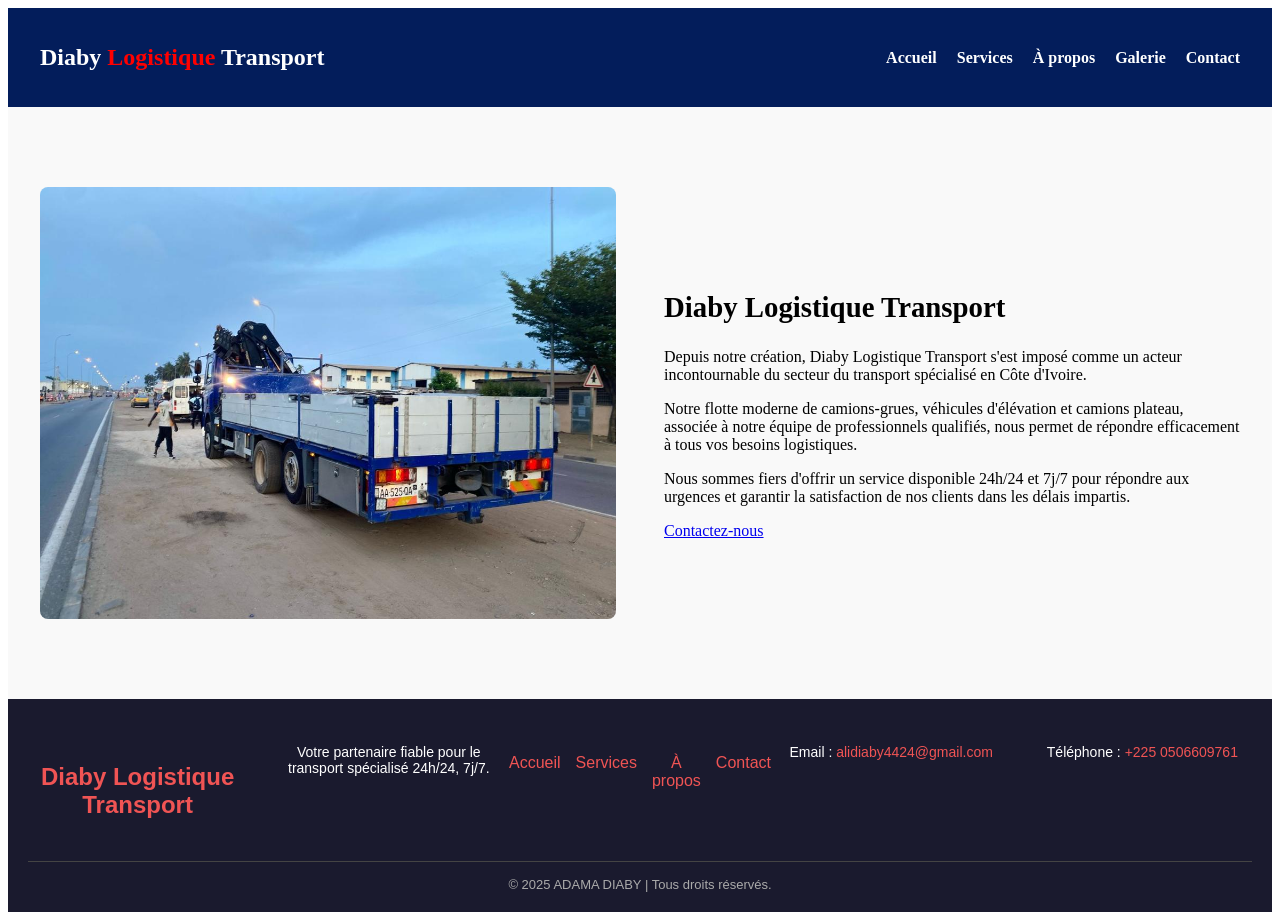
<file: TRANSPORT/apropos.html>
<!DOCTYPE html>
<html lang="fr">
<head>
    <meta charset="UTF-8">
    <meta name="viewport" content="width=device-width, initial-scale=1.0">
    <title>Document</title>
    <link rel="stylesheet" href="apropos.css">
</head>
<body>
    <!-- En tete -->
    <header>
        <div class="container">
          <div class="logo">
            <h1>Diaby <span>Logistique</span> Transport</h1>
          </div>
          <nav>
            <ul class="nav-menu">
              <li><a href="accueil.html">Accueil</a></li>
              <li><a href="service.html">Services</a></li>
              <li><a href="apropos.html">À propos</a></li>
              <li><a href="galeri.html">Galerie</a></li>
              <li><a href="contact.html">Contact</a></li>
            </ul>
          </nav>
        </div>
      </header>
       <!-- À propos -->
       <section class="about" id="about">
        <div class="container">
            <div class="about-content">
                <div class="about-img">
                    <img src="PHOTO/1a53550b-e64f-484d-b47d-57830a831a73.jpeg" alt="À propos de Diaby Logistique Transport">
                </div>
                <div class="about-text">
                    <h2>Diaby Logistique Transport</h2>
                    <p>Depuis notre création, Diaby Logistique Transport s'est imposé comme un acteur incontournable du secteur du transport spécialisé en Côte d'Ivoire.</p>
                    <p>Notre flotte moderne de camions-grues, véhicules d'élévation et camions plateau, associée à notre équipe de professionnels qualifiés, nous permet de répondre efficacement à tous vos besoins logistiques.</p>
                    <p>Nous sommes fiers d'offrir un service disponible 24h/24 et 7j/7 pour répondre aux urgences et garantir la satisfaction de nos clients dans les délais impartis.</p>
                    <a href="contact.html" class="btn">Contactez-nous</a>
                </div>
            </div>
        </div>
    </section>
    <!-- pied-de-page -->
    <footer class="footer">
      <div class="footer-content">
        <h3>Diaby Logistique Transport</h3>
        <p>Votre partenaire fiable pour le transport spécialisé 24h/24, 7j/7.</p>
        <ul class="footer-links">
          <li><a href="accueil.html">Accueil</a></li>
          <li><a href="service.html">Services</a></li>
          <li><a href="apropos.html">À propos</a></li>
          <li><a href="contact.html">Contact</a></li>
        </ul>
        <p class="footer-contact">Email : <a href="mailto:contact@diabylogistique.com">alidiaby4424@gmail.com</a></p>
        <p class="footer-contact">Téléphone : <a href="tel:+221771234567">+225 0506609761</a></p>
      </div>
      <div class="footer-bottom">
        &copy; 2025 ADAMA DIABY | Tous droits réservés.
      </div>
    </footer>
</body>
</html>
</file>
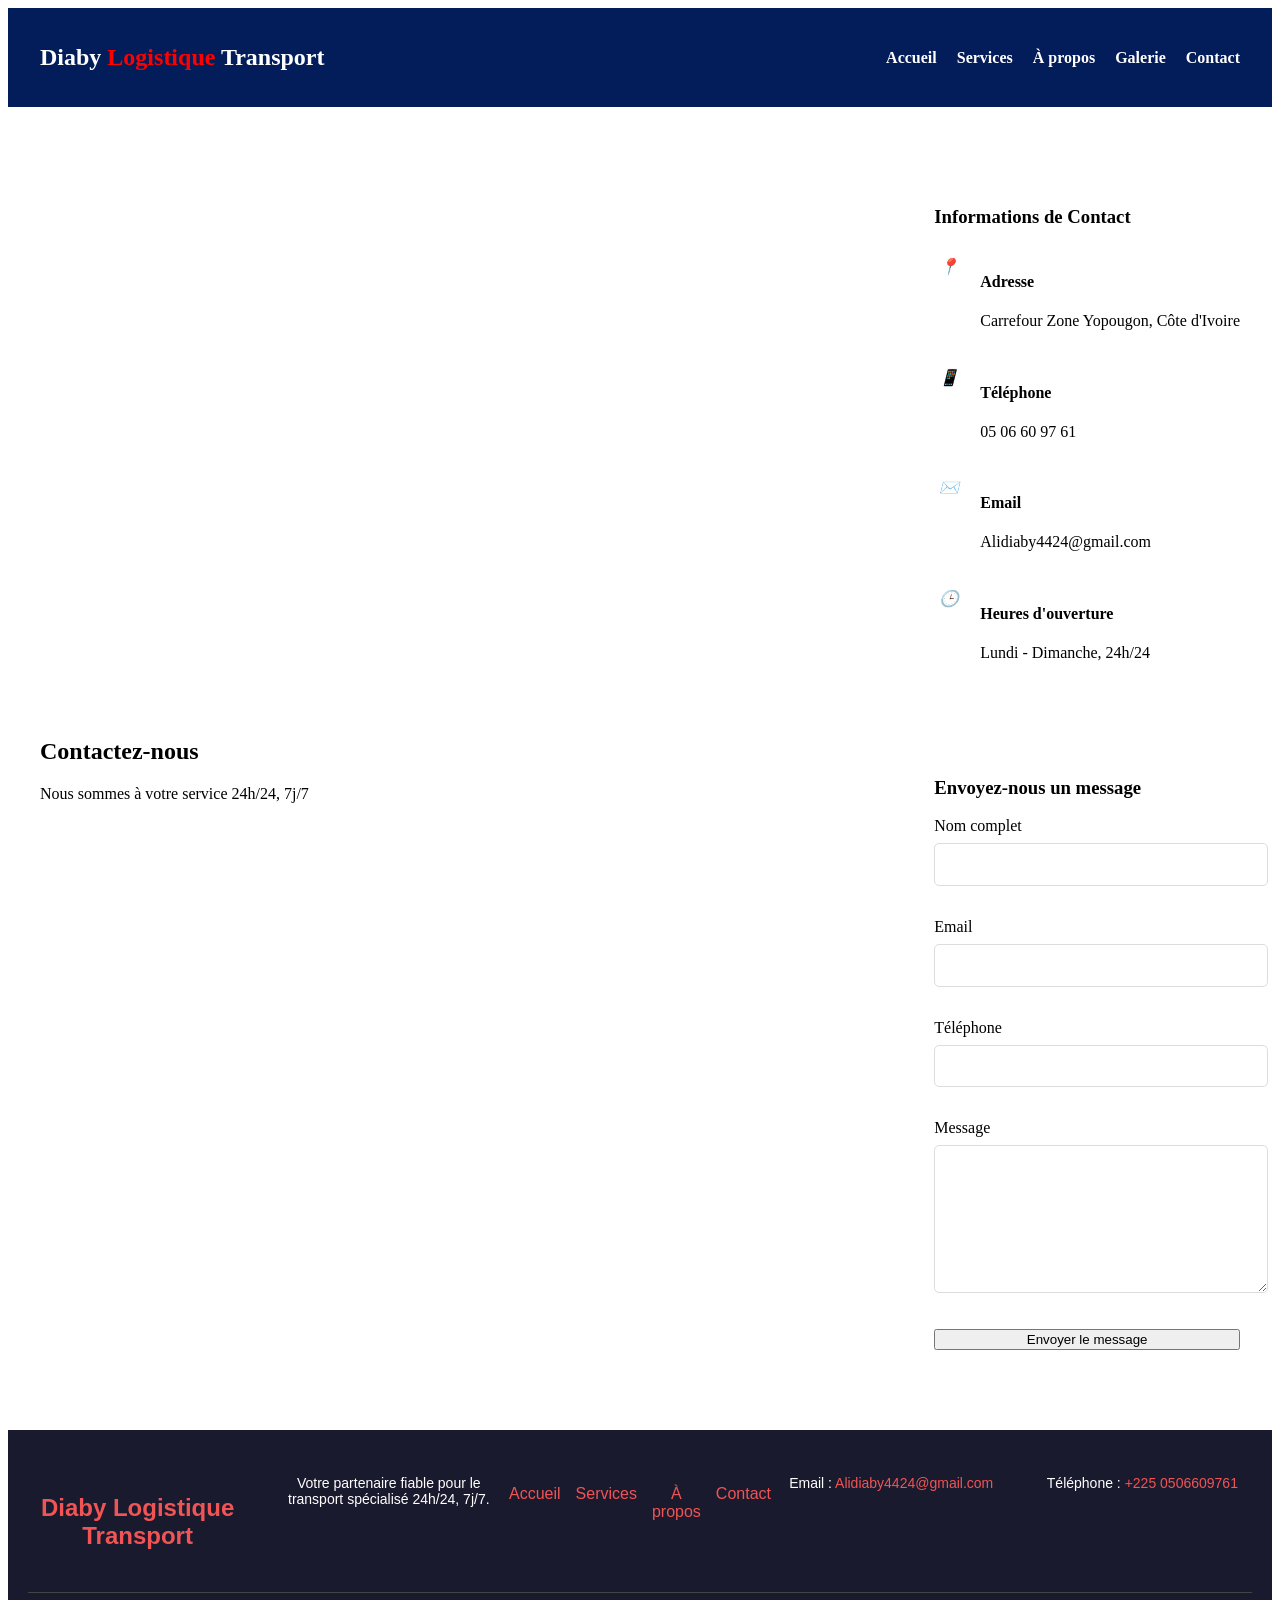
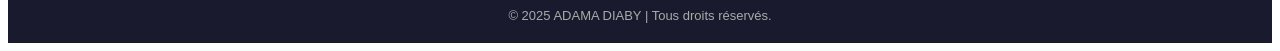
<file: TRANSPORT/contact.html>
<!DOCTYPE html>
<html lang="fr">
<head>
    <meta charset="UTF-8">
    <meta name="viewport" content="width=device-width, initial-scale=1.0">
    <title>Document</title>
    <link rel="stylesheet" href="contact.css">
</head>
<body>
    <!-- En tete -->
    <header>
        <div class="container">
          <div class="logo">
            <h1>Diaby <span>Logistique</span> Transport</h1>
          </div>
          <nav>
            <ul class="nav-menu">
              <li><a href="accueil.html">Accueil</a></li>
              <li><a href="service.html">Services</a></li>
              <li><a href="apropos.html">À propos</a></li>
              <li><a href="galeri.html">Galerie</a></li>
              <li><a href="contact.html">Contact</a></li>
            </ul>
          </nav>
        </div>
      </header>
    <!-- Contact -->
    <section class="contact" id="contact">
        <div class="container">
            <div class="section-title">
                <h2>Contactez-nous</h2>
                <p>Nous sommes à votre service 24h/24, 7j/7</p>
            </div>
            <div class="contact-content">
                <div class="contact-info">
                    <h3>Informations de Contact</h3>
                    <div class="contact-details">
                        <div class="contact-item">
                            <div class="contact-icon">
                                <i>📍</i>
                            </div>
                            <div>
                                <h4>Adresse</h4>
                                <p>Carrefour Zone Yopougon, Côte d'Ivoire</p>
                            </div>
                        </div>
                        <div class="contact-item">
                            <div class="contact-icon">
                                <i>📱</i>
                            </div>
                            <div>
                                <h4>Téléphone</h4>
                                <p>05 06 60 97 61</p>
                            </div>
                        </div>
                        <div class="contact-item">
                            <div class="contact-icon">
                                <i>✉️</i>
                            </div>
                            <div>
                                <h4>Email</h4>
                                <p>Alidiaby4424@gmail.com</p>
                            </div>
                        </div>
                        <div class="contact-item">
                            <div class="contact-icon">
                                <i>🕒</i>
                            </div>
                            <div>
                                <h4>Heures d'ouverture</h4>
                                <p>Lundi - Dimanche, 24h/24</p>
                            </div>
                        </div>
                    </div>
                </div>
                <div class="contact-form">
                    <h3>Envoyez-nous un message</h3>
                    <form>
                        <div class="form-group">
                            <label for="name">Nom complet</label>
                            <input type="text" id="name" required>
                        </div>
                        <div class="form-group">
                            <label for="email">Email</label>
                            <input type="email" id="email" required>
                        </div>
                        <div class="form-group">
                            <label for="phone">Téléphone</label>
                            <input type="tel" id="phone">
                        </div>
                        <div class="form-group">
                            <label for="message">Message</label>
                            <textarea id="message" required></textarea>
                        </div>
                        <button type="submit" class="btn">Envoyer le message</button>
                    </form>
                </div>
            </div>
        </div>
    </section>
    <!-- pied-de-page -->
    <footer class="footer">
        <div class="footer-content">
          <h3>Diaby Logistique Transport</h3>
          <p>Votre partenaire fiable pour le transport spécialisé 24h/24, 7j/7.</p>
          <ul class="footer-links">
            <li><a href="accueil.html">Accueil</a></li>
            <li><a href="service.html">Services</a></li>
            <li><a href="apropos.html">À propos</a></li>
            <li><a href="contact.html">Contact</a></li>
          </ul>
          <p class="footer-contact">Email : <a href="mailto:contact@diabylogistique.com">Alidiaby4424@gmail.com</a></p>
          <p class="footer-contact">Téléphone : <a href="tel:+221771234567">+225 0506609761</a></p>
        </div>
        <div class="footer-bottom">
          &copy; 2025 ADAMA DIABY | Tous droits réservés.
        </div>
      </footer>
</body>
</html>
</file>
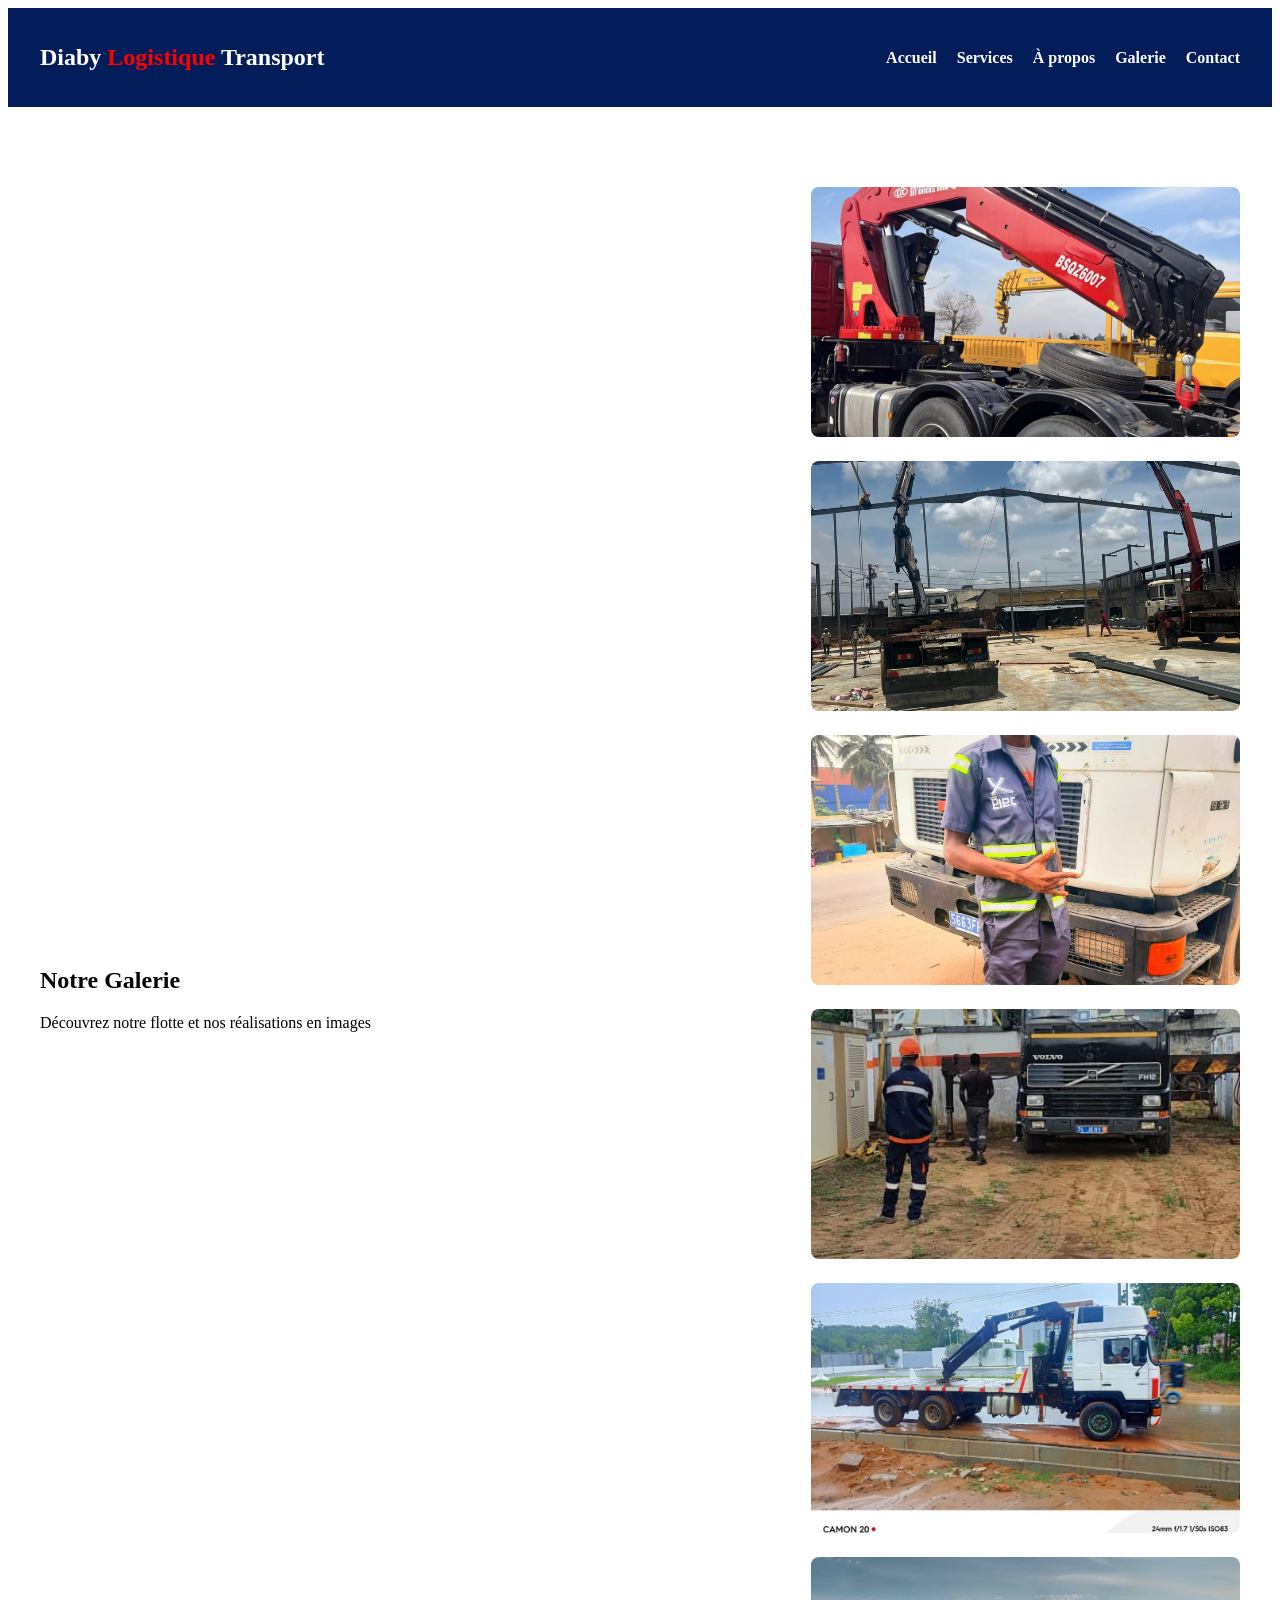
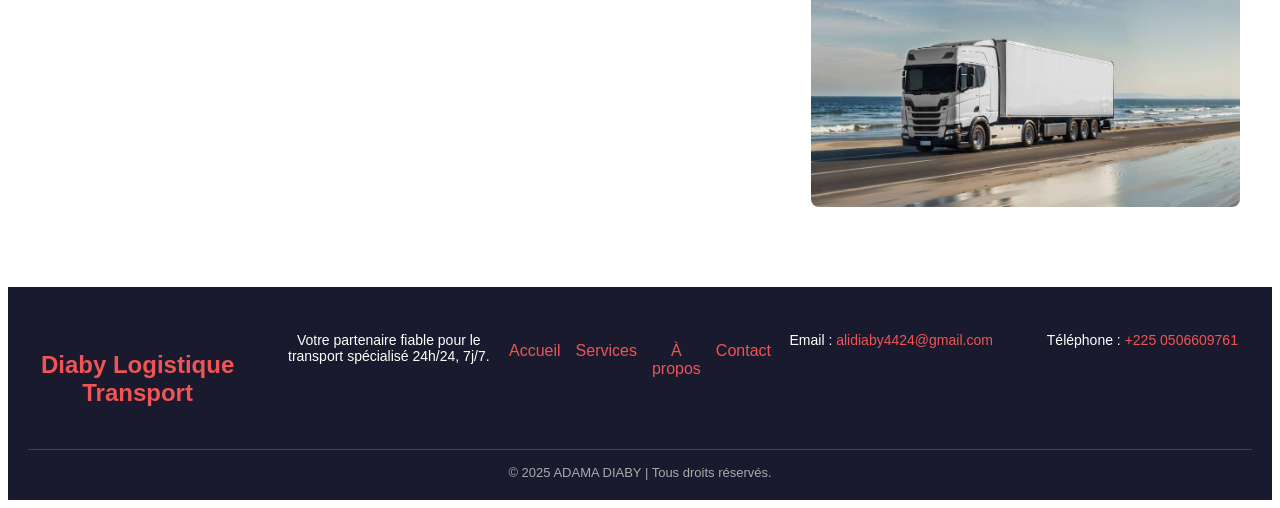
<file: TRANSPORT/galeri.html>
<!DOCTYPE html>
<html lang="fe">
<head>
    <meta charset="UTF-8">
    <meta name="viewport" content="width=device-width, initial-scale=1.0">
    <title>Document</title>
    <link rel="stylesheet" href="galeri.css">
</head>
<body>
    <!-- En tete -->
    <header>
        <div class="container">
          <div class="logo">
            <h1>Diaby <span>Logistique</span> Transport</h1>
          </div>
          <nav>
            <ul class="nav-menu">
              <li><a href="accueil.html">Accueil</a></li>
              <li><a href="services.html">Services</a></li>
              <li><a href="proje.html">À propos</a></li>
              <li><a href="inde.html">Galerie</a></li>
              <li><a href="indes.html">Contact</a></li>
            </ul>
          </nav>
        </div>
      </header>
        <!-- Galerie -->
        <section class="gallery" id="gallery">
            <div class="container">
                <div class="section-title">
                    <h2>Notre Galerie</h2>
                    <p>Découvrez notre flotte et nos réalisations en images</p>
                </div>
                <div class="gallery-grid">
                    <div class="gallery-item">
                        <img src="PHOTO/47b9368b-c13b-4a03-9ea3-7e130ac960ed.jpeg" alt="Image de notre flotte 1">
                    </div>
                    <div class="gallery-item">
                        <img src="PHOTO/728a4a2c-0e20-4685-8b0b-6925548d48d0.jpeg" alt="Image de notre flotte 2">
                    </div>
                    <div class="gallery-item">
                        <img src="PHOTO/IMG-20240727-WA0074.jpg" alt="Image de notre flotte 3">
                    </div>
                    <div class="gallery-item">
                        <img src="PHOTO/IMG-20240221-WA0015.jpg" alt="Image de notre flotte 4">
                    </div>
                    <div class="gallery-item">
                        <img src="PHOTO/6519f612-6191-4061-86eb-ff8cbdfecbcc.jpeg" alt="Image de notre flotte 5">
                    </div>
                    <div class="gallery-item">
                        <img src="PHOTO/67583c18-40fb-4821-9b33-fdec2fcbb8c2.jpeg" alt="Image de notre flotte 6">
                    </div>
                </div>
            </div>
        </section>
        <!-- pied-de-page -->
        <footer class="footer">
            <div class="footer-content">
              <h3>Diaby Logistique Transport</h3>
              <p>Votre partenaire fiable pour le transport spécialisé 24h/24, 7j/7.</p>
              <ul class="footer-links">
                <li><a href="index.html">Accueil</a></li>
                <li><a href="projet.html">Services</a></li>
                <li><a href="proje.html">À propos</a></li>
                <li><a href="indes.html">Contact</a></li>
              </ul>
              <p class="footer-contact">Email : <a href="mailto:contact@diabylogistique.com">alidiaby4424@gmail.com</a></p>
              <p class="footer-contact">Téléphone : <a href="tel:+221771234567">+225 0506609761</a></p>
            </div>
            <div class="footer-bottom">
              &copy; 2025 ADAMA DIABY | Tous droits réservés.
            </div>
          </footer>
</body>
</html>
</file>
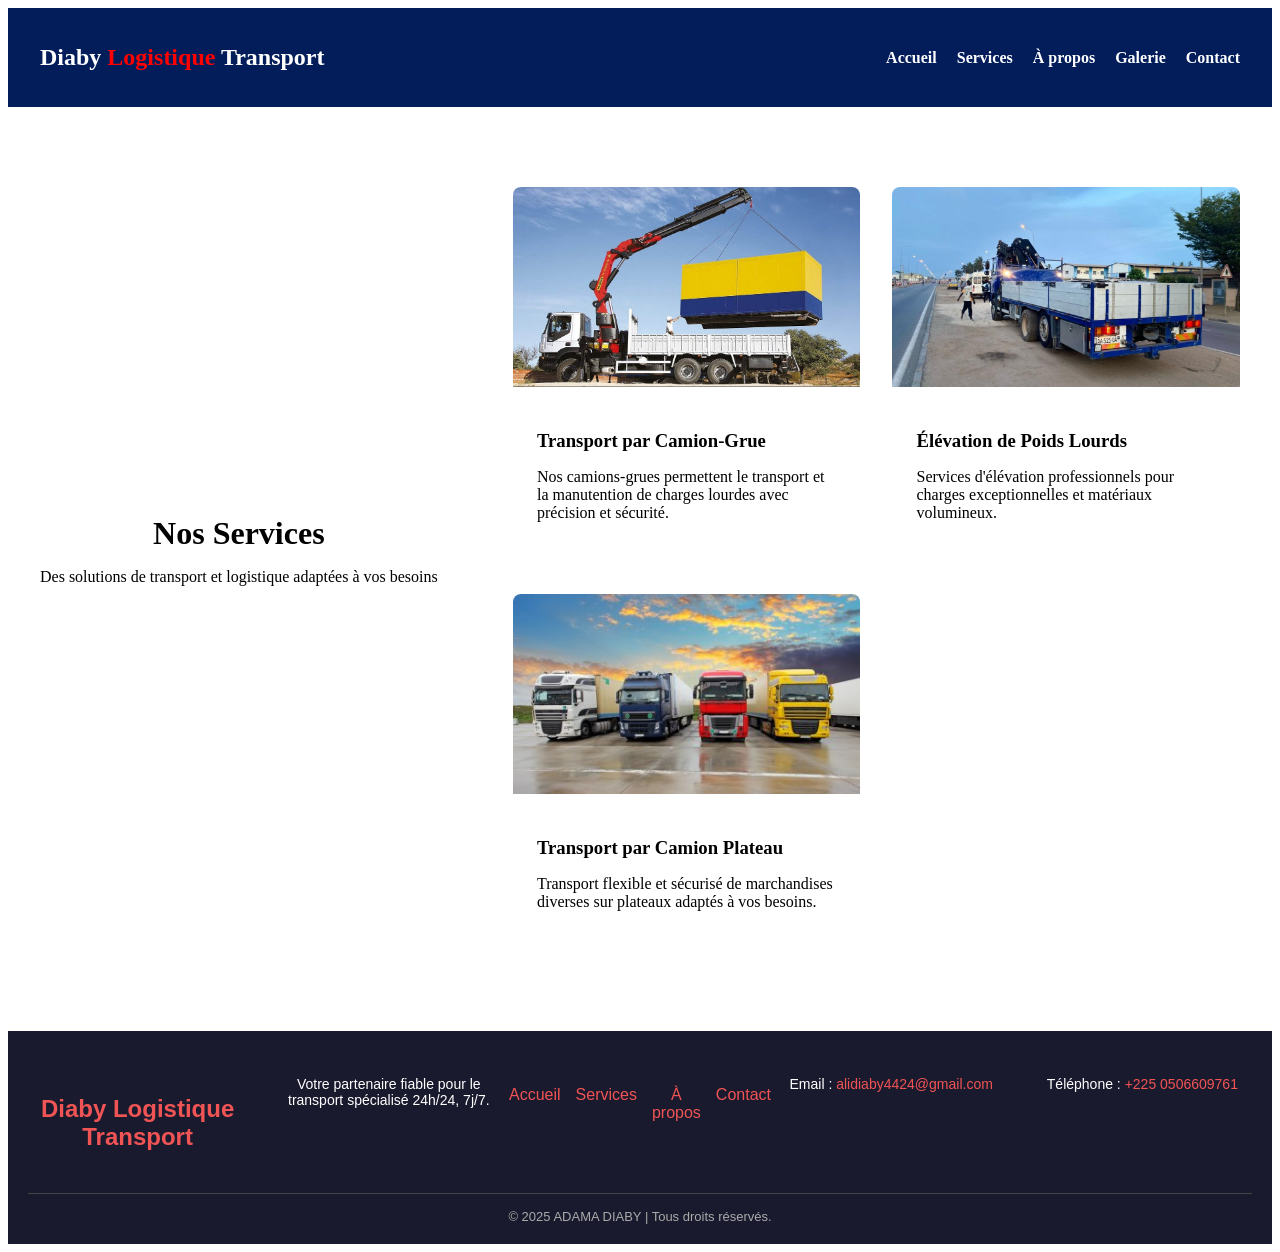
<file: TRANSPORT/service.html>
<!DOCTYPE html>
<html lang="fr">
<head>
    <meta charset="UTF-8">
    <meta name="viewport" content="width=device-width, initial-scale=1.0">
    <title>Document</title>
    <link rel="stylesheet" href="service.css">
</head>
<body>
 <!-- En tete -->
     <header>
  <div class="container">
    <div class="logo">
      <h1>Diaby <span>Logistique</span> Transport</h1>
    </div>
    <nav>
      <ul class="nav-menu">
        <li><a href="accueil.html">Accueil</a></li>
        <li><a href="service.html">Services</a></li>
        <li><a href="apropos.html">À propos</a></li>
        <li><a href="galeri.html">Galerie</a></li>
        <li><a href="contact.html">Contact</a></li>
      </ul>
    </nav>
  </div>
</header>
      <!-- service -->
      <section class="services" id="services">
        <div class="container">
            <div class="section-title">
                <h2>Nos Services</h2>
                <p>Des solutions de transport et logistique adaptées à vos besoins</p>
            </div>
            <div class="services-grid">
                <div class="service-card">
                    <div class="service-img">
                        <img src="PHOTO/9055976c-d4d1-460a-90ef-a3d9fea7ff51.jpeg" alt="Camion-grue">
                    </div>
                    <div class="service-content">
                        <h3>Transport par Camion-Grue</h3>
                        <p>Nos camions-grues permettent le transport et la manutention de charges lourdes avec précision et sécurité.</p>
                    </div>
                </div>
                <div class="service-card">
                    <div class="service-img">
                        <img src="PHOTO/1a53550b-e64f-484d-b47d-57830a831a73.jpeg" alt="Élévation de poids lourds">
                    </div>
                    <div class="service-content">
                        <h3>Élévation de Poids Lourds</h3>
                        <p>Services d'élévation professionnels pour charges exceptionnelles et matériaux volumineux.</p>
                    </div>
                </div>
                <div class="service-card">
                    <div class="service-img">
                        <img src="PHOTO/depositphotos_58255091-stock-photo-truck-freight-transportation.jpg" alt="Camion plateau">
                    </div>
                    <div class="service-content">
                        <h3>Transport par Camion Plateau</h3>
                        <p>Transport flexible et sécurisé de marchandises diverses sur plateaux adaptés à vos besoins.</p>
                    </div>
                </div>
            </div>
        </div>
    </section>
    <!-- pied-de-page -->
    <footer class="footer">
        <div class="footer-content">
          <h3>Diaby Logistique Transport</h3>
          <p>Votre partenaire fiable pour le transport spécialisé 24h/24, 7j/7.</p>
          <ul class="footer-links">
            <li><a href="accueil.html">Accueil</a></li>
            <li><a href="service.html">Services</a></li>
            <li><a href="apropos.html">À propos</a></li>
            <li><a href="contact.html">Contact</a></li>
          </ul>
          <p class="footer-contact">Email : <a href="mailto:contact@diabylogistique.com">alidiaby4424@gmail.com</a></p>
          <p class="footer-contact">Téléphone : <a href="tel:+221771234567">+225 0506609761</a></p>
        </div>
        <div class="footer-bottom">
          &copy; 2025 ADAMA DIABY | Tous droits réservés.
        </div>
      </footer>
</body>
</html>
</file>
<file: TRANSPORT/apropos.css>
/* À propos */
   .about {
    padding: 5rem 0;
    background-color: #f9f9f9;
}

.about-content {
    display: grid;
    grid-template-columns: repeat(auto-fit, minmax(400px, 1fr));
    gap: 3rem;
    align-items: center;
}

.about-img {
    overflow: hidden;
    border-radius: 8px;
    box-shadow: var(--shadow);
}

.about-img img {
    width: 100%;
    height: auto;
    display: block;
}

.about-text h2 {
    margin-bottom: 1.5rem;
    color: var(--dark-color);
    font-size: 1.8rem;
}

.about-text p {
    margin-bottom: 1rem;
}
 /* Pied de page */
 footer {
    background-color: var(--dark-color);
    color: white;
    padding: 3rem 0 1.5rem;
}

.footer-content {
    display: grid;
    grid-template-columns: repeat(auto-fit, minmax(200px, 1fr));
    gap: 2rem;
    margin-bottom: 2rem;
}

.footer-col h3 {
    font-size: 1.3rem;
    margin-bottom: 1.5rem;
    position: relative;
    padding-bottom: 0.5rem;
}

.footer-col h3::after {
    content: '';
    position: absolute;
    left: 0;
    bottom: 0;
    width: 50px;
    height: 2px;
    background-color: var(--primary-color);
}

.footer-links {
    list-style: none;
}

.footer-links li {
    margin-bottom: 0.8rem;
}

.footer-links a {
    color: #ccc;
    text-decoration: none;
    transition: color 0.3s;
}

.footer-links a:hover {
    color: white;
}

.social-links {
    display: flex;
    gap: 1rem;
}

.social-link {
    display: flex;
    align-items: center;
    justify-content: center;
    width: 40px;
    height: 40px;
    background-color: rgba(255, 255, 255, 0.1);
    border-radius: 50%;
    color: white;
    text-decoration: none;
    transition: background-color 0.3s;
}

.social-link:hover {
    background-color: var(--primary-color);
}

.copyright {
    text-align: center;
    padding-top: 1.5rem;
    border-top: 1px solid rgba(255, 255, 255, 0.1);
    font-size: 0.9rem;
    color: #ccc;
    }
  /* Barre de navigation */
header {
    background-color: #031d5b;
    padding: 20px 0;
    color: white;
  }
  
  .container {
    display: flex;
    justify-content: space-between;
    align-items: center;
    max-width: 1200px;
    margin: auto;
    padding: 0 20px;
  }
  
  .logo h1 {
    font-size: 24px;
    color: white;
  }
  
  .logo span {
    color: red;
  }
  
  .nav-menu {
    list-style: none;
    display: flex;
    gap: 20px;
  }
  
  .nav-menu li a {
    text-decoration: none;
    color: white;
    font-weight: bold;
    transition: color 0.3s;
  }
  
  .nav-menu li a:hover {
    color: #ff5252;
  }
  footer {
    background-color: #1a1a2e;
    color: #ffffff;
    padding: 40px 20px 20px;
    text-align: center;
    font-family: 'Segoe UI', sans-serif;
  }
  
  .footer h3 {
    color: #f05454;
    margin-bottom: 10px;
    font-size: 24px;
  }
  
  .footer p {
    margin: 5px 0;
    font-size: 14px;
  }
  
  .footer a {
    color: #f05454;
    text-decoration: none;
  }
  
  .footer a:hover {
    text-decoration: underline;
  }
  
  .footer-links {
    list-style: none;
    padding: 0;
    margin: 15px 0;
    display: flex;
    justify-content: center;
    gap: 15px;
  }
  
  .footer-contact {
    font-size: 13px;
  }
  
  .footer-bottom {
    border-top: 1px solid #444;
    margin-top: 20px;
    padding-top: 15px;
    font-size: 13px;
    color: #aaa;
  }
</file>
<file: TRANSPORT/contact.css>
/* Contact */
   .contact {
    padding: 5rem 0;
    background-color: white;
}

.contact-content {
    display: grid;
    grid-template-columns: repeat(auto-fit, minmax(300px, 1fr));
    gap: 3rem;
}

.contact-info h3 {
    margin-bottom: 1.5rem;
    color: var(--dark-color);
}

.contact-details {
    margin-bottom: 2rem;
}

.contact-item {
    display: flex;
    margin-bottom: 1rem;
    align-items: flex-start;
}

.contact-icon {
    min-width: 30px;
    height: 30px;
    background-color: var(--primary-color);
    border-radius: 50%;
    display: flex;
    align-items: center;
    justify-content: center;
    color: white;
    margin-right: 1rem;
}

.contact-form form {
    display: grid;
    gap: 1rem;
}

.form-group {
    margin-bottom: 1rem;
}

.form-group label {
    display: block;
    margin-bottom: 0.5rem;
    font-weight: 500;
}

.form-group input,
.form-group textarea {
    width: 100%;
    padding: 0.8rem;
    border: 1px solid #ddd;
    border-radius: 5px;
    outline: none;
    transition: border-color 0.3s;
}

.form-group input:focus,
.form-group textarea:focus {
    border-color: var(--primary-color);
}

.form-group textarea {
    resize: vertical;
    min-height: 120px;
}
 /* Pied de page */
 footer {
    background-color: var(--dark-color);
    color: white;
    padding: 3rem 0 1.5rem;
}

.footer-content {
    display: grid;
    grid-template-columns: repeat(auto-fit, minmax(200px, 1fr));
    gap: 2rem;
    margin-bottom: 2rem;
}

.footer-col h3 {
    font-size: 1.3rem;
    margin-bottom: 1.5rem;
    position: relative;
    padding-bottom: 0.5rem;
}

.footer-col h3::after {
    content: '';
    position: absolute;
    left: 0;
    bottom: 0;
    width: 50px;
    height: 2px;
    background-color: var(--primary-color);
}

.footer-links {
    list-style: none;
}

.footer-links li {
    margin-bottom: 0.8rem;
}

.footer-links a {
    color: #ccc;
    text-decoration: none;
    transition: color 0.3s;
}

.footer-links a:hover {
    color: white;
}

.social-links {
    display: flex;
    gap: 1rem;
}

.social-link {
    display: flex;
    align-items: center;
    justify-content: center;
    width: 40px;
    height: 40px;
    background-color: rgba(255, 255, 255, 0.1);
    border-radius: 50%;
    color: white;
    text-decoration: none;
    transition: background-color 0.3s;
}

.social-link:hover {
    background-color: var(--primary-color);
}

.copyright {
    text-align: center;
    padding-top: 1.5rem;
    border-top: 1px solid rgba(255, 255, 255, 0.1);
    font-size: 0.9rem;
    color: #ccc;
}
/* Barre de navigation */
header {
    background-color: #031d5b;
    padding: 20px 0;
    color: white;
  }
  
  .container {
    display: flex;
    justify-content: space-between;
    align-items: center;
    max-width: 1200px;
    margin: auto;
    padding: 0 20px;
  }
  
  .logo h1 {
    font-size: 24px;
    color: white;
  }
  
  .logo span {
    color: red;
  }
  
  .nav-menu {
    list-style: none;
    display: flex;
    gap: 20px;
  }
  
  .nav-menu li a {
    text-decoration: none;
    color: white;
    font-weight: bold;
    transition: color 0.3s;
  }
  
  .nav-menu li a:hover {
    color: #ff5252;
  }
  footer {
    background-color: #1a1a2e;
    color: #ffffff;
    padding: 40px 20px 20px;
    text-align: center;
    font-family: 'Segoe UI', sans-serif;
  }
  
  .footer h3 {
    color: #f05454;
    margin-bottom: 10px;
    font-size: 24px;
  }
  
  .footer p {
    margin: 5px 0;
    font-size: 14px;
  }
  
  .footer a {
    color: #f05454;
    text-decoration: none;
  }
  
  .footer a:hover {
    text-decoration: underline;
  }
  
  .footer-links {
    list-style: none;
    padding: 0;
    margin: 15px 0;
    display: flex;
    justify-content: center;
    gap: 15px;
  }
  
  .footer-contact {
    font-size: 13px;
  }
  
  .footer-bottom {
    border-top: 1px solid #444;
    margin-top: 20px;
    padding-top: 15px;
    font-size: 13px;
    color: #aaa;
  }
</file>
<file: TRANSPORT/galeri.css>
/* Galerie de photos */
.gallery {
    padding: 5rem 0;
    background-color: white;
}

.gallery-grid {
    display: grid;
    grid-template-columns: repeat(auto-fill, minmax(250px, 1fr));
    gap: 1.5rem;
}

.gallery-item {
    height: 250px;
    border-radius: 8px;
    overflow: hidden;
    box-shadow: var(--shadow);
}

.gallery-item img {
    width: 100%;
    height: 100%;
    object-fit: cover;
    transition: transform 0.5s;
}

.gallery-item:hover img {
    transform: scale(1.1);
}
 /* Pied de page */
 footer {
    background-color: var(--dark-color);
    color: white;
    padding: 3rem 0 1.5rem;
}

.footer-content {
    display: grid;
    grid-template-columns: repeat(auto-fit, minmax(200px, 1fr));
    gap: 2rem;
    margin-bottom: 2rem;
}

.footer-col h3 {
    font-size: 1.3rem;
    margin-bottom: 1.5rem;
    position: relative;
    padding-bottom: 0.5rem;
}

.footer-col h3::after {
    content: '';
    position: absolute;
    left: 0;
    bottom: 0;
    width: 50px;
    height: 2px;
    background-color: var(--primary-color);
}

.footer-links {
    list-style: none;
}

.footer-links li {
    margin-bottom: 0.8rem;
}

.footer-links a {
    color: #ccc;
    text-decoration: none;
    transition: color 0.3s;
}

.footer-links a:hover {
    color: white;
}

.social-links {
    display: flex;
    gap: 1rem;
}

.social-link {
    display: flex;
    align-items: center;
    justify-content: center;
    width: 40px;
    height: 40px;
    background-color: rgba(255, 255, 255, 0.1);
    border-radius: 50%;
    color: white;
    text-decoration: none;
    transition: background-color 0.3s;
}

.social-link:hover {
    background-color: var(--primary-color);
}

.copyright {
    text-align: center;
    padding-top: 1.5rem;
    border-top: 1px solid rgba(255, 255, 255, 0.1);
    font-size: 0.9rem;
    color: #ccc;
    }
  /* Barre de navigation */
header {
    background-color: #031d5b;
    padding: 20px 0;
    color: white;
  }
  
  .container {
    display: flex;
    justify-content: space-between;
    align-items: center;
    max-width: 1200px;
    margin: auto;
    padding: 0 20px;
  }
  
  .logo h1 {
    font-size: 24px;
    color: white;
  }
  
  .logo span {
    color: red;
  }
  
  .nav-menu {
    list-style: none;
    display: flex;
    gap: 20px;
  }
  
  .nav-menu li a {
    text-decoration: none;
    color: white;
    font-weight: bold;
    transition: color 0.3s;
  }
  
  .nav-menu li a:hover {
    color: #ff5252;
  }
  footer {
    background-color: #1a1a2e;
    color: #ffffff;
    padding: 40px 20px 20px;
    text-align: center;
    font-family: 'Segoe UI', sans-serif;
  }
  
  .footer h3 {
    color: #f05454;
    margin-bottom: 10px;
    font-size: 24px;
  }
  
  .footer p {
    margin: 5px 0;
    font-size: 14px;
  }
  
  .footer a {
    color: #f05454;
    text-decoration: none;
  }
  
  .footer a:hover {
    text-decoration: underline;
  }
  
  .footer-links {
    list-style: none;
    padding: 0;
    margin: 15px 0;
    display: flex;
    justify-content: center;
    gap: 15px;
  }
  
  .footer-contact {
    font-size: 13px;
  }
  
  .footer-bottom {
    border-top: 1px solid #444;
    margin-top: 20px;
    padding-top: 15px;
    font-size: 13px;
    color: #aaa;
  }
</file>
<file: TRANSPORT/service.css>
/* Services */
  .services {
    padding: 5rem 0;
    background-color: white;
}

.section-title {
    text-align: center;
    margin-bottom: 3rem;
}

.section-title h2 {
    font-size: 2rem;
    color: var(--secondary-color);
    position: relative;
    margin-bottom: 1rem;
}

.section-title h2::after {
    content: '';
    position: absolute;
    left: 50%;
    bottom: -10px;
    transform: translateX(-50%);
    width: 80px;
    height: 4px;
    background-color: var(--primary-color);
}

.services-grid {
    display: grid;
    grid-template-columns: repeat(auto-fit, minmax(300px, 1fr));
    gap: 2rem;
}

.service-card {
    background-color: #fff;
    border-radius: 8px;
    box-shadow: var(--shadow);
    overflow: hidden;
    transition: transform 0.3s;
}

.service-card:hover {
    transform: translateY(-5px);
}

.service-img {
    height: 200px;
    overflow: hidden;
}

.service-img img {
    width: 100%;
    height: 100%;
    object-fit: cover;
    transition: transform 0.5s;
}

.service-card:hover .service-img img {
    transform: scale(1.1);
}

.service-content {
    padding: 1.5rem;
}

.service-content h3 {
    margin-bottom: 1rem;
    color: var(--dark-color);
} /* Pied de page */
footer {
    background-color: var(--dark-color);
    color: white;
    padding: 3rem 0 1.5rem;
}

.footer-content {
    display: grid;
    grid-template-columns: repeat(auto-fit, minmax(200px, 1fr));
    gap: 2rem;
    margin-bottom: 2rem;
}

.footer-col h3 {
    font-size: 1.3rem;
    margin-bottom: 1.5rem;
    position: relative;
    padding-bottom: 0.5rem;
}

.footer-col h3::after {
    content: '';
    position: absolute;
    left: 0;
    bottom: 0;
    width: 50px;
    height: 2px;
    background-color: var(--primary-color);
}

.footer-links {
    list-style: none;
}

.footer-links li {
    margin-bottom: 0.8rem;
}

.footer-links a {
    color: #ccc;
    text-decoration: none;
    transition: color 0.3s;
}

.footer-links a:hover {
    color: white;
}

.social-links {
    display: flex;
    gap: 1rem;
}

.social-link {
    display: flex;
    align-items: center;
    justify-content: center;
    width: 40px;
    height: 40px;
    background-color: rgba(255, 255, 255, 0.1);
    border-radius: 50%;
    color: white;
    text-decoration: none;
    transition: background-color 0.3s;
}

.social-link:hover {
    background-color: var(--primary-color);
}

.copyright {
    text-align: center;
    padding-top: 1.5rem;
    border-top: 1px solid rgba(255, 255, 255, 0.1);
    font-size: 0.9rem;
    color: #ccc;
    }
   /* Barre de navigation */
header {
    background-color: #031d5b;
    padding: 20px 0;
    color: white;
  }
  
  .container {
    display: flex;
    justify-content: space-between;
    align-items: center;
    max-width: 1200px;
    margin: auto;
    padding: 0 20px;
  }
  
  .logo h1 {
    font-size: 24px;
    color: white;
  }
  
  .logo span {
    color: red;
  }
  
  .nav-menu {
    list-style: none;
    display: flex;
    gap: 20px;
  }
  
  .nav-menu li a {
    text-decoration: none;
    color: white;
    font-weight: bold;
    transition: color 0.3s;
  }
  
  .nav-menu li a:hover {
    color: #ff5252;
  }
  footer {
    background-color: #1a1a2e;
    color: #ffffff;
    padding: 40px 20px 20px;
    text-align: center;
    font-family: 'Segoe UI', sans-serif;
  }
  
  .footer h3 {
    color: #f05454;
    margin-bottom: 10px;
    font-size: 24px;
  }
  
  .footer p {
    margin: 5px 0;
    font-size: 14px;
  }
  
  .footer a {
    color: #f05454;
    text-decoration: none;
  }
  
  .footer a:hover {
    text-decoration: underline;
  }
  
  .footer-links {
    list-style: none;
    padding: 0;
    margin: 15px 0;
    display: flex;
    justify-content: center;
    gap: 15px;
  }
  
  .footer-contact {
    font-size: 13px;
  }
  
  .footer-bottom {
    border-top: 1px solid #444;
    margin-top: 20px;
    padding-top: 15px;
    font-size: 13px;
    color: #aaa;
  }
</file>
